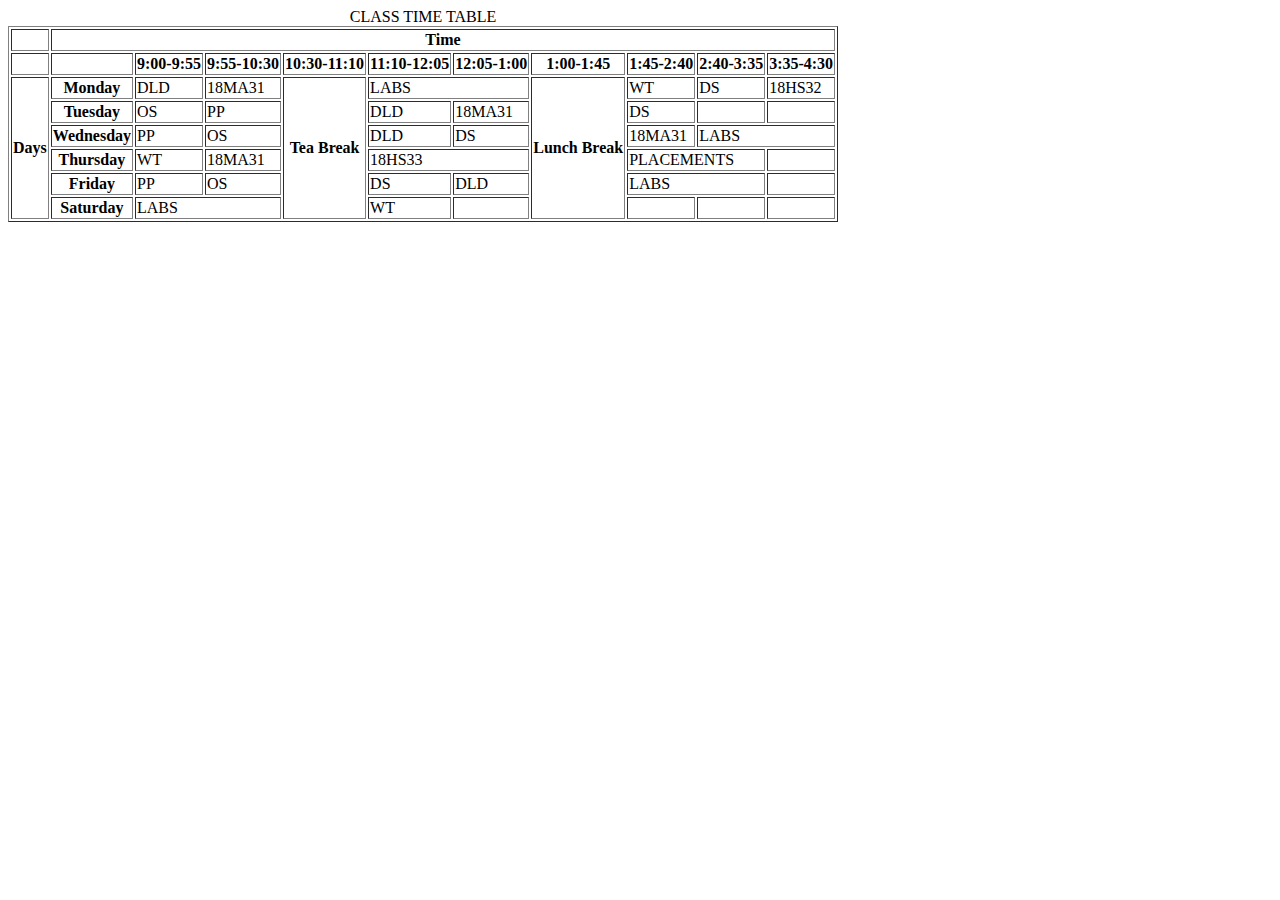
<file: Table.html>
<?xml version = "1.0" encoding = "utf-8"?>
<! DOCTYPE html PUBLIC "-//w3c//DTD XHTML 1.1//EN"
   http://www.w3.org/TR/xhtml11/DTD/xhtml11.dtd>
   <html xmls = "http://www.w3.org/1999/xhtml">
   <head> 
	   <title> <h1>Table</h1> </title>
   </head>
   <body>
	<table border = "border">
		<caption>CLASS TIME TABLE</caption>
			<tr>
				<th></th>
				<th colspan="10">Time</th>
			</tr>
			<tr>
				<th></th>
				<th></th>
				<th>9:00-9:55</th>
				<th>9:55-10:30</th>
				<th>10:30-11:10</th>
				<th>11:10-12:05</th>
				<th>12:05-1:00</th>
				<th>1:00-1:45</th>
				<th>1:45-2:40</th>
				<th>2:40-3:35</th>
				<th>3:35-4:30</th>
			</tr>
			<tr>
				<th rowspan="6">Days</th>
				<th>Monday</th>
				<td>DLD</td>
				<td>18MA31</td>
				<th rowspan="6">Tea Break</th>
				<td colspan="2">LABS</td>
				<th rowspan="6">Lunch Break</th>
				<td>WT</td>
				<td>DS</td>
				<td>18HS32</td>
			</tr>
			<tr>
				<th>Tuesday</th>
				<td>OS</td>
				<td>PP</td>
				<td>DLD</td>
				<td>18MA31</td>
				<td>DS</td>
				<td></td>
				<td></td>
			</tr>
			<tr>
				<th>Wednesday</th>
				<td>PP</td>
				<td>OS</td>
				<td>DLD</td>
				<td>DS</td>
				<td>18MA31</td>
				<td colspan="2">LABS</td>
			</tr>
			<tr>
				<th>Thursday</th>
				<td>WT</td>
				<td>18MA31</td>
				<td colspan="2">18HS33</td>
				<td colspan="2">PLACEMENTS</td>
				<td></td>
			</tr>
			<tr>
				<th>Friday</th>
				<td>PP</td>
				<td>OS</td>
				<td>DS</td>
				<td>DLD</td>
				<td colspan="2">LABS</td>
				<td></td>
			</tr>
			<tr>
				<th>Saturday</th>
				<td colspan="2">LABS</td>
				<td>WT</td>
				<td></td>
				<td></td>
				<td></td>
				<td></td>
			</tr>
	</table>
   </body>
</html>
</file>
